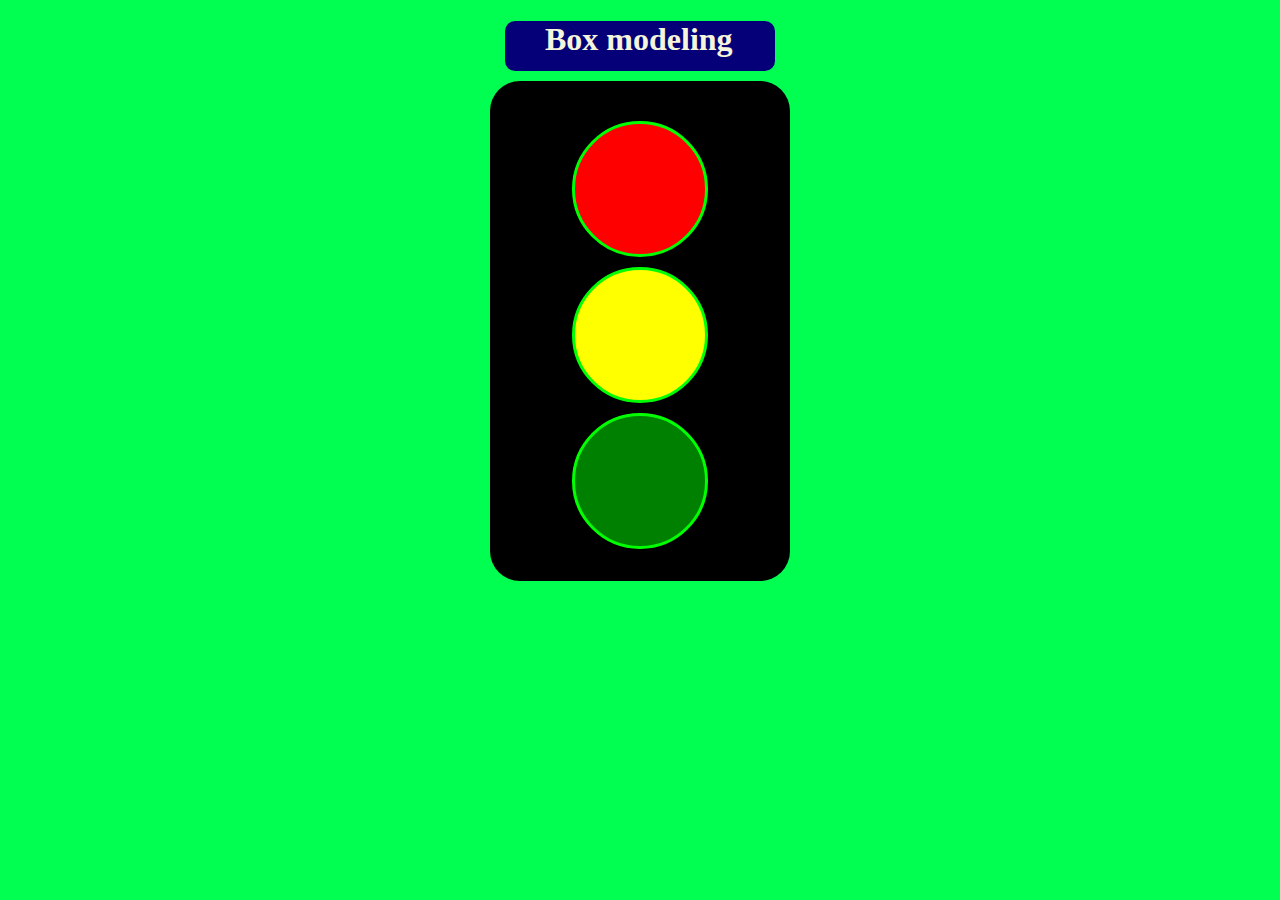
<file: index.html>
<!DOCTYPE html>
<html lang="en">

<head>
    <meta charset="UTF-8">
    <meta name="viewport" content="width=device-width, initial-scale=1.0">
    <title>Document</title>
    <link rel="stylesheet" href="./git.css">
</head>

<body>

    <div class="ww">
        <h1>Box modeling</h1>
    </div>
    <div class="ee">
        <div class="rr"></div>
        <div class="tt"></div>
        <div class="yy"></div>
    </div>

</body>

</html>
</file>
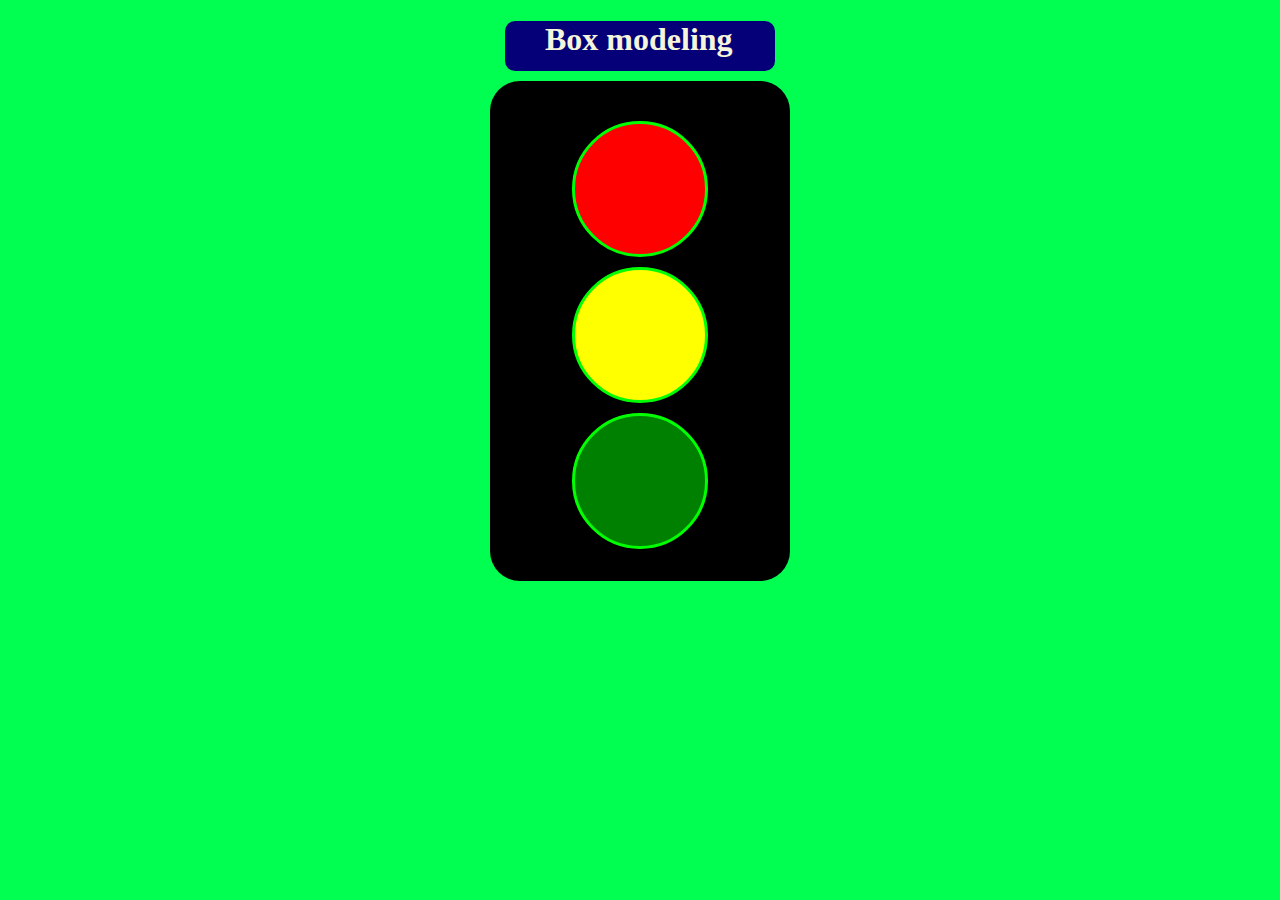
<file: git.html>
<!DOCTYPE html>
<html lang="en">

<head>
    <meta charset="UTF-8">
    <meta name="viewport" content="width=device-width, initial-scale=1.0">
    <title>Document</title>
    <link rel="stylesheet" href="./git.css">
</head>

<body>

    <div class="ww">
        <h1>Box modeling</h1>
    </div>
    <div class="ee">
        <div class="rr"></div>
        <div class="tt"></div>
        <div class="yy"></div>
    </div>

</body>

</html>
</file>
<file: git.css>
body {
    background-color: rgb(0, 255, 81);
}

.ww {
    background-color: rgb(6, 0, 120);
    border-radius: 10px;
    width: 230px;
    height: 50px;
    margin: 10px auto;
    padding-left: 40px;

}

h1 {
    color: beige;
}

.ee {
    margin:  auto;
    background-color: black;
    border-radius: 30px;
    width: 300px;
    height: 500px;
    padding-top: 30px;
    padding-bottom: 40px;
    box-sizing: border-box;

}

.rr {
    margin: 10px auto;
    background-color: red;
    border-radius: 70px;
    width: 130px;
    height: 130px;
    border: 3px solid rgb(0, 255, 0);
}

.tt {
    margin: 10px auto;
    background-color: yellow;
    border-radius: 70px;
    width: 130px;
    height: 130px;
    border: 3px solid rgb(0, 255, 0);
}

.yy {
    margin: auto;
    background-color: green;
    border-radius: 70px;
    width: 130px;
    height: 130px;
    border: 3px solid rgb(0, 255, 0);
}
</file>
